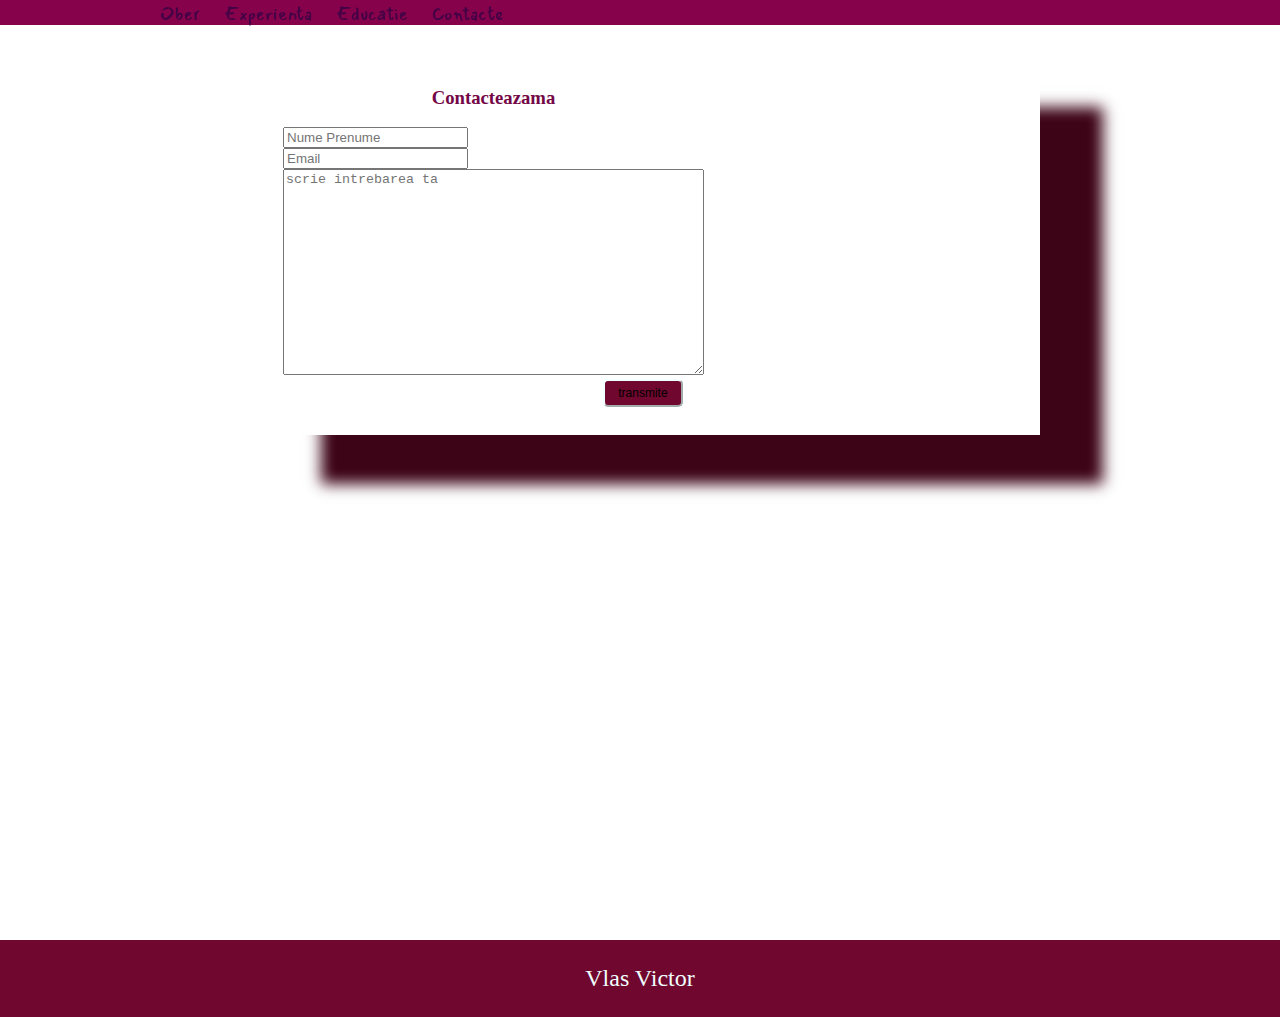
<file: contacte.html>
<!DOCTYPE html>
<html lang="en">

<head>
    <meta charset="UTF-8">
    <meta name="viewport" content="width=device-width, initial-scale=1.0">
    <title>CV Vlas Victor Contacte</title>
    <link rel="stylesheet" href="../css/style.css">
</head>

<body>
    <div class="header">
        <nav>
            <a class="nav-link" href="../index.html">Ober</a>
            <a class="nav-link" href="../index.html#Experienta">Experienta</a>
            <a class="nav-link" href="../index.html#Educatie">Educatie</a>
            <a class="nav-link" href="contacte.html">Contacte</a>
        </nav>
    </div>
    <div class="main">
        <diV class="info">
            <table class="tabel-Contacte">
                <tr>
                    <td class="celula-formular">
                        <h3 class="centered violet"> Contacteazama</h3>
                        <form id="formular" method="post" action="https://sheetdb.io/api/v1/ys2jxuwpk879o">
                            <input type="text " name="data[Nume]" class="text-input" placeholder="Nume Prenume"><br>
                            <input type="text" name="data[Email]" class="text-input" placeholder="Email"><br>
                            <textarea name="" class="intrebare" id="" cols="50" rows="10"
                                placeholder="scrie intrebarea ta"></textarea><br>
                            <input type="submit" class="transmite" value="transmite">
                        </form>
                    </td>
                    <td class="celula-harta">
                        <iframe
                            src="https://www.google.com/maps/embed?pb=!1m17!1m12!1m3!1d2249.7279096070333!2d28.28482321677217!3d47.890089188161966!2m3!1f0!2f0!3f0!3m2!1i1024!2i768!4f13.1!3m2!1m1!2zNDfCsDUzJzI0LjIiTiAyOMKwMTcnMDguNSJF!5e0!3m2!1sru!2s!4v1713275724238!5m2!1sru!2s"
                            width="100%" height="300" style="border:0;" allowfullscreen="" loading="lazy"
                            referrerpolicy="no-referrer-when-downgrade"></iframe>
                    </td>
                </tr>
            </table>

        </diV>
       
    </div>
    <div class="fb-comments" data-width="100%" data-href="http://tekwill.online/Silver Vengengece" data-numposts="5" data-order-by="reverse_time">

    
    <footer>
            Vlas Victor
        </footer>
        <script>
            (function (d, s, id) {
                var js, fjs = d.getElementsByTagName(s)[0];
                if (d.getElementById(id)) return;
                js = d.createElement(s); js.id = id;
                js.src = "//connect.facebook.net/en_US/sdk.js#xfbml=1&version=v2.4";
                fjs.parentNode.insertBefore(js, fjs);
            }(document, 'script', 'facebook-jssdk'));
   
    var form = document.getElementById('formular');
            form.addEventListener("submit", e => {
                e.preventDefault();
                fetch(form.action, {
                    method: "POST",
                    body: new FormData(document.getElementById("formular")),
                }).then(() => {
                    alert("Multumesc !");
                    form.reset();
                });
            });
        </script>
   </div>

</html>
</file>
<file: css/style.css>
@import url('https://fonts.googleapis.com/css2?family=Mansalva&display=swap');
body{
    margin: 0px;
}
.header{
    background-color: rgb(134, 3, 75);
    height: 25px;
    width: 100%;
    position: fixed;
}
nav{
    max-width: 960px;
    margin: 0px auto;
}
a{
    color: black;
    text-decoration: none;
}
.nav-link{
    margin-right: 20px;
    font-size: 18px;
    color: rgb(70, 2, 70);
    font-family: "Mansalva", sans-serif;
    font-weight: 400;
    font-style: normal;
}



@media ( max-width: 768px )
{
    header { 
        max-width: 100dvh;}
        nav 
        {
            max-width: 600px;
            padding: 5px;
            padding-top: 5px;
        }
        .nav-link{
            font-size: 18px;
            padding-left: 7px;
            display: inline-block;
            margin-left: auto;
            margin-right: auto;
        }
    
}
.main 
{
    max-width: 800px;
    margin: 0px auto;
    padding: 20px 0px;
    min-height: 100dvh
}
.info 
{
    margin-top: 20px;
    padding: 25px 40px;
    
    box-shadow: 72px 58px 14px -9px rgb(061,03,022,022.16)

}
.poza
{
    width: 200px;
    height: 200px;
    border-radius: 50%;
    object-fit: cover;
}
.centered 
{
    text-align: center;
}
.violet{
    color: rgb(116, 8, 71);
}
.alb{
    color: aliceblue;
}
.skills
{
    width: 300px;
    font-size: 18px;
    padding-right: 20px;
    vertical-align: top;
} 

.explicatie   {
vertical-align: top;
}
.despre{
    margin-top: 0px;
    font-size: 18px;
    font-family:    "Playfair Display", serif;
    text-align: left;
}
.galerie
{
    width: 100%;

}
.img-galerie

{
    height: 170px;
    width: 170px;
    object-fit: cover;
}
.item
{
    border-bottom: 2px solid rgb(112, 7, 46);
    padding: 4px;
    font-family:"Playfair Display", serif ;
}
.item span{
    font-size: 15px;
    padding-left: 10px;
}
footer{
    text-align: center;
    padding:25px ;
    color: azure;
    background-color: rgb(112, 7, 46);
    font-size: 24px;
}
.tabel-contacte{
    width: 100%;
    height: 60vh;
}
.celula-formular{
    width: 50%;
    vertical-align: top;
    padding-right: 20px;
}
.text-input
.intrebare{
    width: 100%;
    font-size: 15px;
    padding: 4px;
    margin-top: 20px;
    border-radius: 5px;
    border: 2px solid rgb(112, 7, 46);
    font-family: "Playfair Display", serif;
    resize: none;
}
.intrebare{
    height: 200px;
}
.transmite{
    cursor: pointer;
    background-color: rgb(112, 7, 46);
    width: 80px;
    margin-right: 5%;
    float: right;
    border-radius: 5px;
    padding: 5px;
    font-size: 12px;
border-color: azure;
}
.celula-harta iframe{
    
    border-radius: 5px
}
</file>
